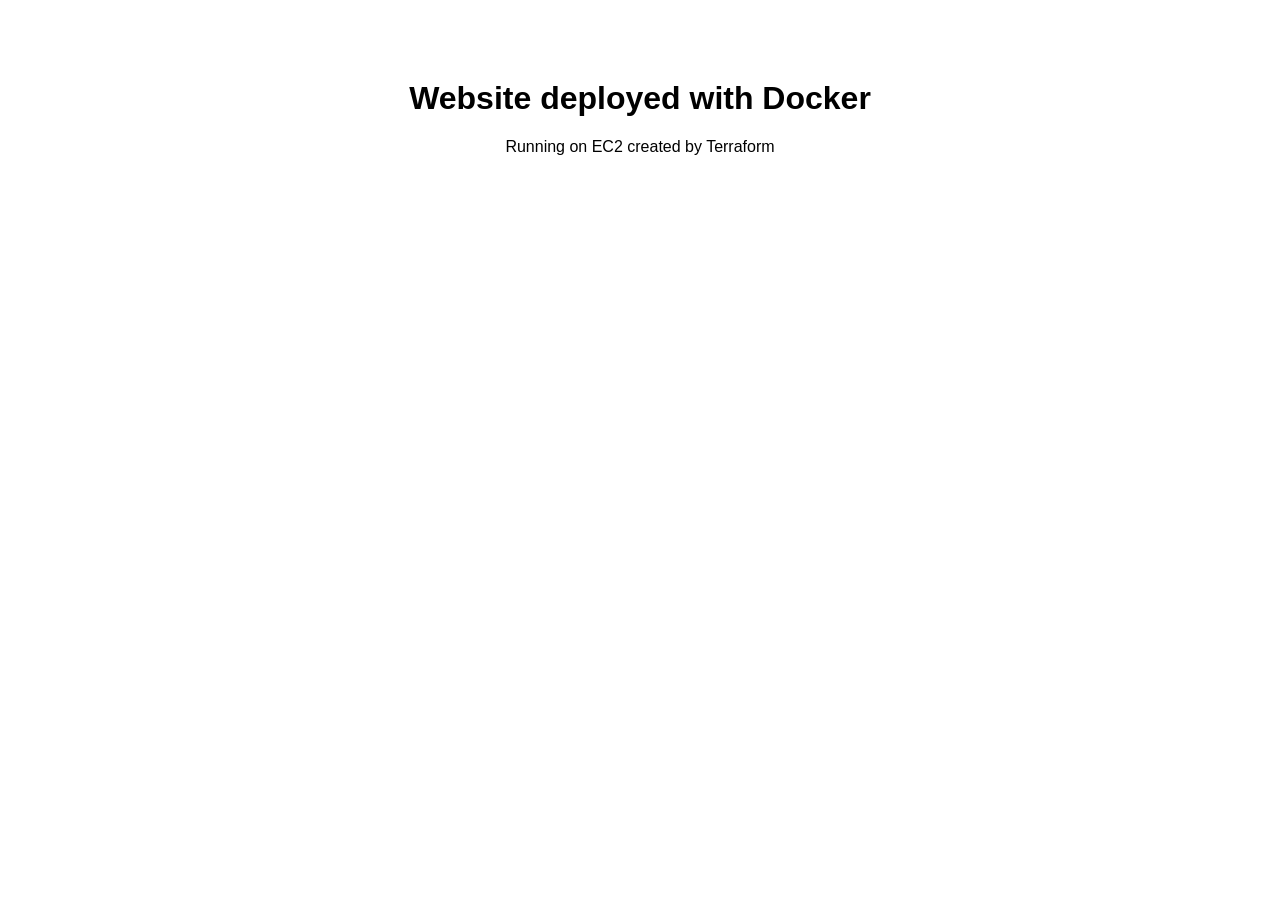
<file: index.html>
<!DOCTYPE html>
<html>
<head>
  <title>My Docker Website</title>
  <link rel="stylesheet" href="style.css">
</head>
<body>
  <h1>Website deployed with Docker</h1>
  <p>Running on EC2 created by Terraform</p>
  <script src="app.js"></script>
</body>
</html>
</file>
<file: style.css>
body {
  font-family: Arial, sans-serif;
  text-align: center;
  margin-top: 80px;
}
</file>
